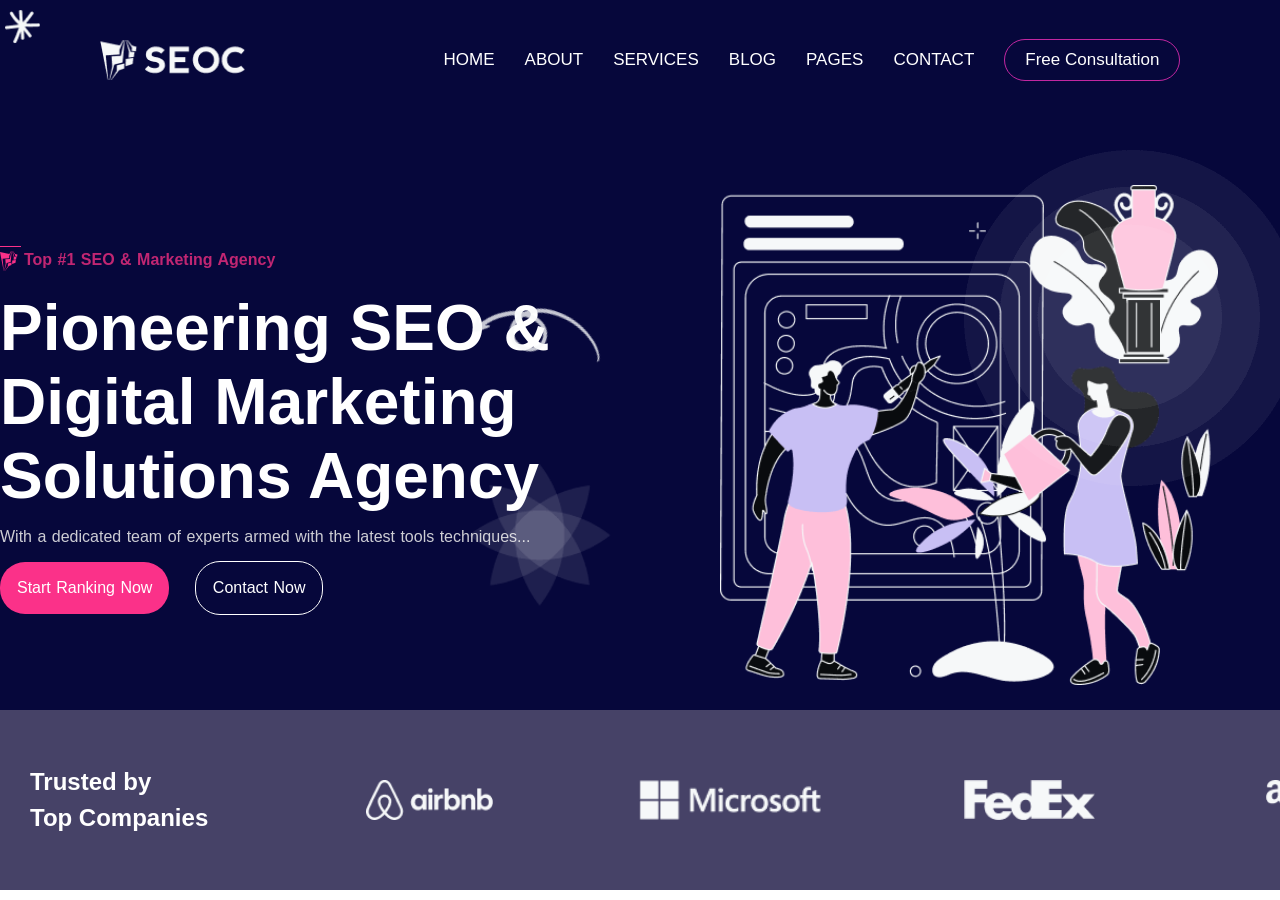
<file: n.html>
<!doctype html>
<html lang="en">

<head>
    <meta charset="UTF-8" />
    <meta name="viewport" content="width=device-width, initial-scale=1.0" />
    <title>Roshan's Project</title>
    <link rel="stylesheet" href="n.css" />
</head>

<body>
    <img src="./images/star.png" class="star" alt="">
    <div class="main">
        <div class="hero-nav">
            <div class="navbar">
                <div class="logo default"></div>
                <ul class="u-list">
                    <li><a href="" class="links">Home</a></li>
                    <li><a href="" class="links">About</a></li>
                    <li><a href="" class="links">Services</a></li>
                    <li><a href="" class="links">Blog</a></li>
                    <li><a href="" class="links">Pages</a></li>
                    <li><a href="" class="links">Contact</a></li>
                    <button class="btn">Free Consultation</button>
                </ul>
            </div>
            <div class="hero">
                <div class="left">
                    <div class="left-content">
                        <h2 class="left-h2">
                            <div class="left-icon-img"></div>
                            Top #1 SEO & Marketing Agency
                        </h2>
                        <h1 class="left-h1">
                            Pioneering SEO &
                            Digital Marketing
                            Solutions Agency
                        </h1>
                        <p>With a dedicated team of experts armed with the latest tools techniques...</p>
                        <div class="left-btn">
                            <button class="l-btn left-btn1">Start Ranking Now</button>
                            <button class="l-btn left-btn2">Contact Now</button>
                        </div>
                    </div>
                </div>
                <div class="right">
                    <img src="./images/arrow.png" alt="" class="obj obj1">
                    <img src="./images/star1.png" alt="" class="obj obj2">
                    <div class="img">
                        <img src="./images/pot.png" alt="" class="obj obj3">
                    </div>
                </div>
            </div>
        </div>
    </div>

    <div class="logo-slider">
        <p>Trusted by<br>Top Companies</p>
        <div class="logo-track">
            <div class="logo-slide">
                <img src="./images/sub_imgs/page1_img/airbnb.png" alt="">
            </div>
            <div class="logo-slide">
                <img src="./images/sub_imgs/page1_img/microsoft.png" alt="">
            </div>
            <div class="logo-slide">
                <img src="./images/sub_imgs/page1_img/fedex.png" alt="">
            </div>
            <div class="logo-slide">
                <img src="./images/sub_imgs/page1_img/amazon.png" alt="">
            </div>
        </div>
    </div>

    <div class="about">
        <div class="right">
            <h5></h5>
            <h1></h1>
            <p></p>
            <h3></h3>
        </div>
    </div>
    </div>
</body>

</html>
</file>
<file: n.css>
* {
    margin: 0;
    padding: 0;
    box-sizing: border-box;
    font-family: Figure, sans-serif;
    color: var(--white);
}

:root {
    --white: white;
    --nav-hover-color: #f530bdc8;
    --main-bg-color: #06073b;
    --text-dark: #333333;
    --text-black: black;
    --left-btn-bg-pink: #FB3189;
}

/* Main page background */
.main {
    width: 100%;
    background: var(--main-bg-color);
    padding-top: 10px;
}

/* Parent div of navbar and hero section */
.hero-nav {
    width: 100%;
    height: 700px;
    /* margin-bottom: 40px; */
    display: flex;
    justify-content: center;
    align-items: center;
    flex-direction: column;
    gap: 60px;
}

/* Designing navbar */
.navbar * {
    color: white;
    font-size: 17px;
}

.navbar {
    width: 100%;
    display: flex;
    justify-content: space-around;
    align-items: center;
    height: 50px;
    /* padding: 40px 0px; */
}

.star {
    width: 35px;
    position: absolute;
    top: 10px;
    left: 5px;
    animation: rotate 12s linear infinite;
}

@keyframes rotate {
    from{
        transform: rotate(0deg);
    }
    to{
        transform: rotate(360deg);
    }
}

.logo {
    width: 145px;
    height: 40px;
    background: url(./images/main_logo.png);
    background-position: center;
    background-size: cover;
    cursor: pointer;
}

.u-list {
    list-style-type: none;
    display: flex;
    justify-content: center;
    align-items: center;
    gap: 30px;
}

.links {
    text-decoration: none;
    text-transform: uppercase;
    position: relative;
    padding-bottom: 2px;
}


.links::before{
    content: "";
    width: 0%;
    height: 1px;
    background-color: #13cc7f;
    position: absolute;
    bottom: 0;
    left: 0;
}

.links:hover::before{
    transform-origin: left;
    transition: 0.6s ease-in-out;
    width: 100%;
}

.links:hover,
.btn:hover {
    transition: 0.25s linear;
    color: #f530bdc8;
}

.btn:hover {
    color: var(--white);
}

.btn {
    position: relative;
    overflow: hidden;
    background-color: transparent;
    border-radius: 25px;
    padding: 10px 20px;
    border: 1px solid var(--nav-hover-color);
    cursor: pointer;
    z-index: 1;
}

.btn::before {
    content: "";
    position: absolute;
    bottom: 0;
    left: 0;
    width: 100%;
    height: 100%;
    background-color: var(--nav-hover-color);
    transform-origin: bottom;
    transform: scaleY(0);
    z-index: -1;
    transition: transform 0.4s ease-in-out;
}

.btn:hover::before {
    transform: scaleY(1);
}

/* Designing the hero section of the home page */
.hero {
    width: 100%;
    display: flex;
    justify-content: space-around;
    align-items: center;
    gap: 20px;
    margin-top: 40px;
    position: relative;
}

.left {
    display: flex;
    justify-content: center;
    flex-direction: column;
    align-items: center;
    gap: 20px;
    width: 100%;
    height: 100%;
    /* background: linear-gradient(rgba(128, 128, 128, 0.21),
            rgba(15, 24, 187, 0.259)); */
}

.left-content {
    display: flex;
    justify-content: center;
    flex-direction: column;
    gap: 10px;
    width: 700px;
}

.left-content * {
    user-select:text;
    word-spacing: 1px;
    margin-bottom: 5px;
}

.left-content>h2 {
    color: #c12672;
    font-size: 16px;
}

.left-content>h1 {
    font-size: 64px;
}

.left-content>p {
    color:#cdcdd4 ;
    font-size: 16px;
}

.left-icon-img{
    background: url(./images/left-h2-icon.svg);
    background-size: cover;
    background-position: center;
    width: 18px;
    height: 20px;
}

.left-h2{
    display: flex;
    gap: 6px;
    position: relative;
    z-index: 1;
    padding-top: 5px;
}

.left-h2::before{
    content: "";
    width: 3%;
    height: 3%;
    background-color: var(--left-btn-bg-pink);
    position: absolute;
    top: 0;
    left: 0;
    z-index: -1;
}

.l-btn {
    color: var(--text-black);
    padding: 17px;
    border-radius: 25px;
    border: none;
    font-size: 16px;
    cursor: pointer;
    margin-right: 20px;
    /* margin-top: 30px; */
}

.left-btn1{
    background-color: var(--left-btn-bg-pink);
    color: white;
}

.left-btn1:hover{
    transition: all 0.4s linear;
    transform-origin: top;
    transform: translateY(-6px);
    color: var(--text-black);
    background-color: white;
}

.left-btn2{
    background-color: transparent;
    border: 1px solid white;
    color: white;
}

.left-btn2:hover{
    border: 1px solid var(--left-btn-bg-pink);
    transition: all 0.4s linear;
    transform-origin: top;
    transform: translateY(-6px);
    background-color: var(--left-btn-bg-pink);
}

/* .left-h1 {
    color: transparent;
    background: linear-gradient(90deg, rgba(233, 32, 32, 0.429),rgba(205, 231, 10, 0.441)) ,url('./images/grass.gif');
    background-position: center;
    background-size: cover;
    -webkit-background-clip: text;
    background-clip: text;
} */

.right {
    width: 800px;
    height: 100%;
    display: flex;
    justify-content: center;
    align-items: center;
}

.right .img {
    width: 600px;
    height: 500px;
    background: url(./images/right-img.png);
    background-size: contain;
    background-repeat: no-repeat;
    position: relative;
}

.obj1{
    position: absolute;
    width: 130px;
    right: 670px;
    top: 100px;
    opacity: 0.8;
    transform: rotate(20deg);
    animation: up-down 4s linear infinite alternate;
    transform-origin: left;
}

@keyframes up-down {
    from{
        transform: translateY(-15px);
    }
    to{
        transform: translateY(15px);
    }
}

.obj2{
    width: 180px;
    position: absolute;
    right: 650px;
    bottom: 60px;
    animation: rotate 6s linear infinite;
}

.obj3{
    position: absolute;
    right: 20px;
    top: -35px;
}

.logo-slider {
    width: 100%;
    height: 180px;
    overflow: hidden;
    padding: 40px 30px;
    background: #464267;
    position: relative;
    display: flex;
    align-items: center;
    gap: 50px;
}

.logo-slider > p {
    min-width: 200px;
    color: white;
    font-size: 24px;
    font-weight: 600;
    line-height: 1.5;
}

.logo-track {
    display: inline-flex;
    width: max-content;
    animation: scroll 5s linear infinite alternate;
}

.logo-track:active {
    animation-play-state: paused;
}

.logo-slide {
    width: 300px;
    padding: 0 30px;
    display: flex;
    justify-content: center;
    align-items: center;
}

.logo-slide img {
    height: 40px;
    width: auto;
    object-fit: contain;
}

@keyframes scroll {
    0% {
        transform: translateX(0);
    }

    50% {
        transform: translateX(-20px); 
    }

    100%{
        transform: translateX(20px);
    }
}
</file>
